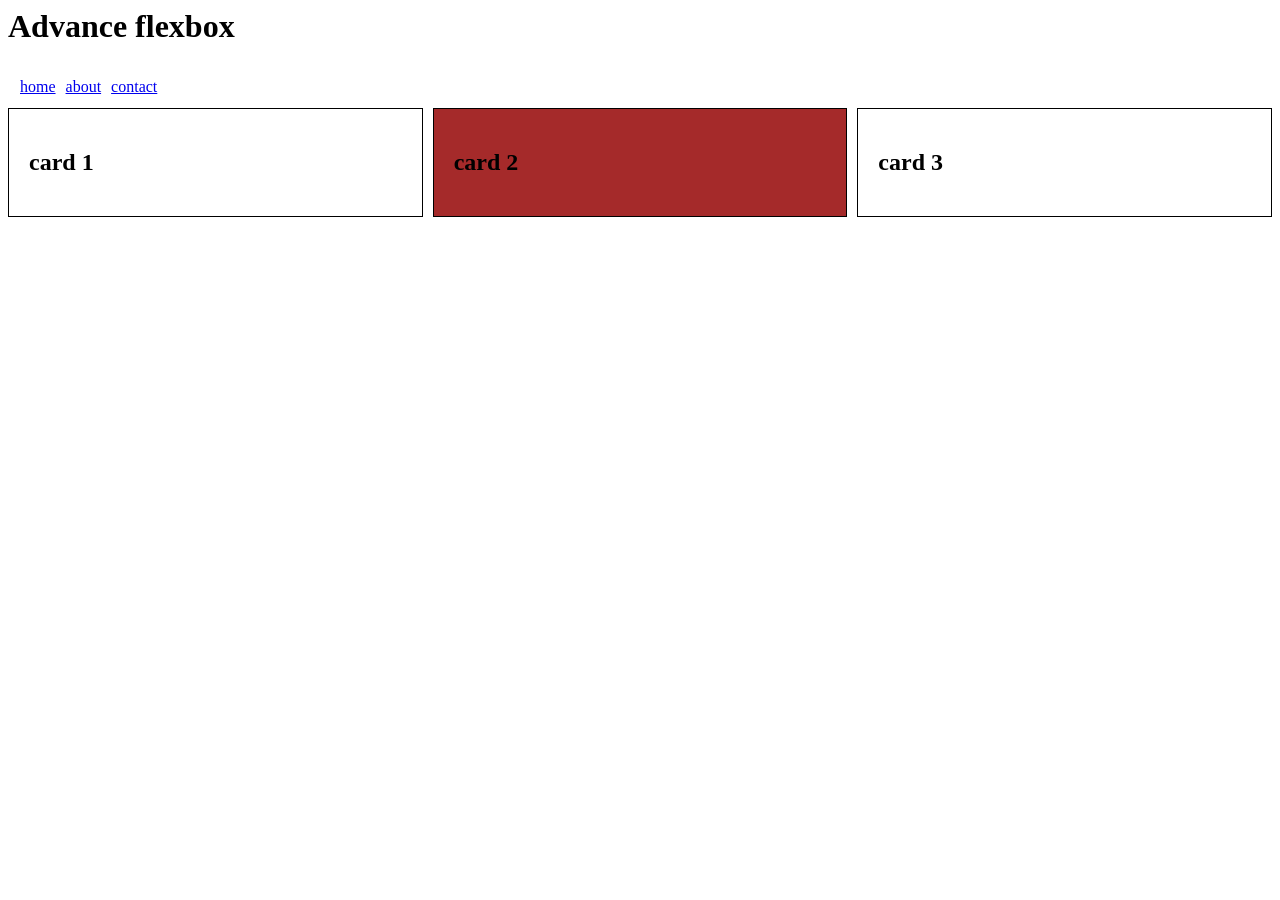
<file: p10.html>
<!DOCTYPE>
<html>
    <head> 
        <title>advance flexbox</title>
        <link rel="stylesheet" href="p10.css">
    </head>
    <body>
        <header>
            <h1>Advance flexbox</h1>
            <nav class="navbar">
                <a href="#">home</a>
                <a href="#">about</a>
                <a href="#">contact</a>
            </nav>
             </header>
            <main class="container">
                <div class="card">
                    <h2> card 1</h2>
                    
                </div>
                <div class="card featured" >
                    <h2>card 2</h2>
                </div>
                <div class="card">
                    <h2>card 3</h2>
                    
                </div>

            </main>
       
        <main>
            
        </main>
    </body>
</html>
</file>
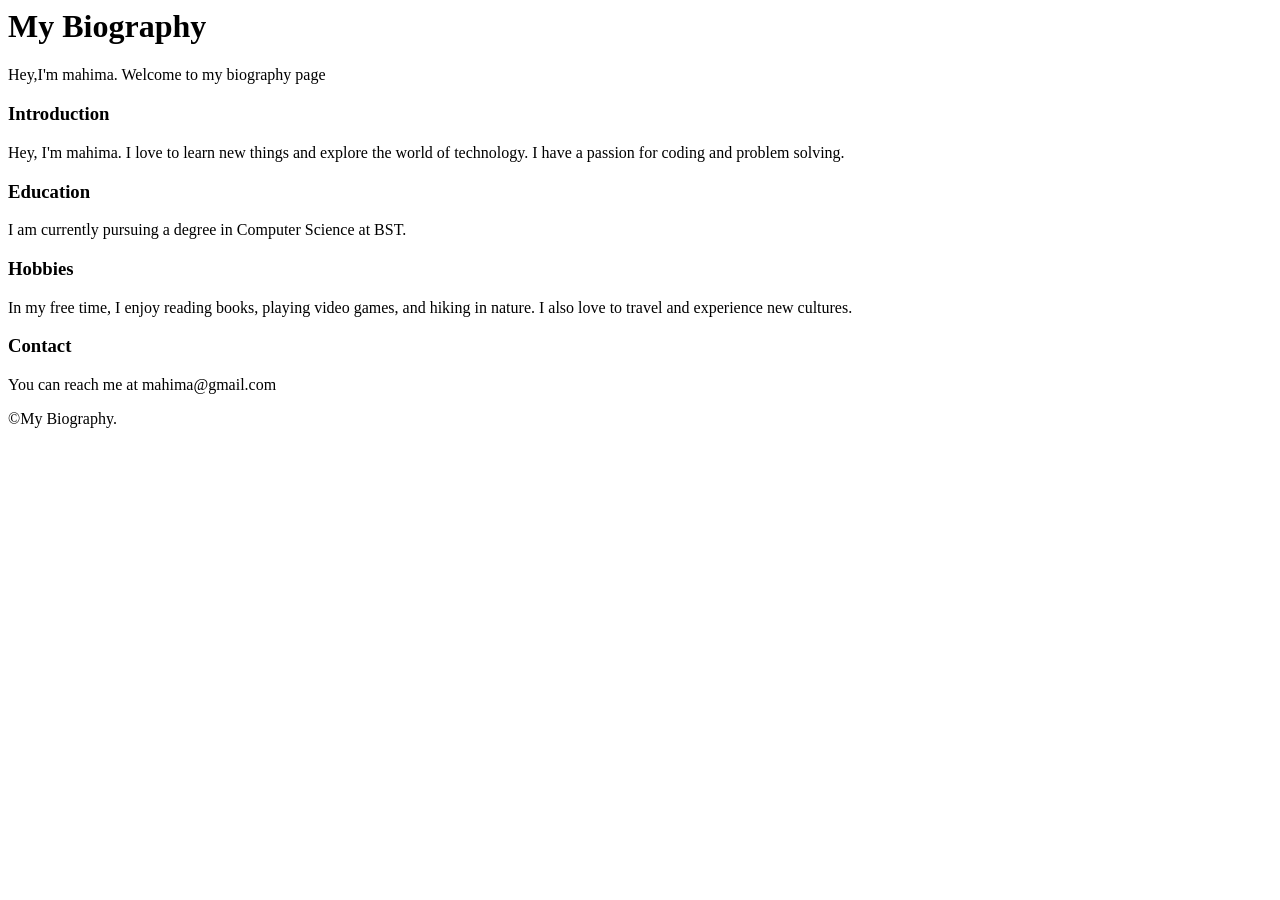
<file: p5.html>
<!DOCTYPE>
<html>
    <head>
        <title>My bio page</title>
    </head>
    <body>
        <header>
           <h1> My Biography</h1>
        </header>
        <main>
            <p> Hey,I'm mahima. Welcome to my biography page</p>
            <div>
                <h3>Introduction</h3>
                <p>Hey, I'm mahima. I love to learn new things and explore the world of technology. I have a passion for coding and problem solving.
                </p>
            </div>
            <div>
                <h3>Education</h3>
                <p>I am currently pursuing a degree in Computer Science at BST.</p>
            </div>
            <div>
                <h3>Hobbies</h3>
                <p>In my free time, I enjoy reading books, playing video games, and hiking in nature. I also love to travel and experience new cultures.</p>
            </div>
            <div>
                <h3>Contact</h3>
                <p>You can reach me at mahima@gmail.com</p>
            </div>
        </main>
        <footer>
            <p>&copy;My Biography. </p>
        </footer>
    </body>
</html>
</file>
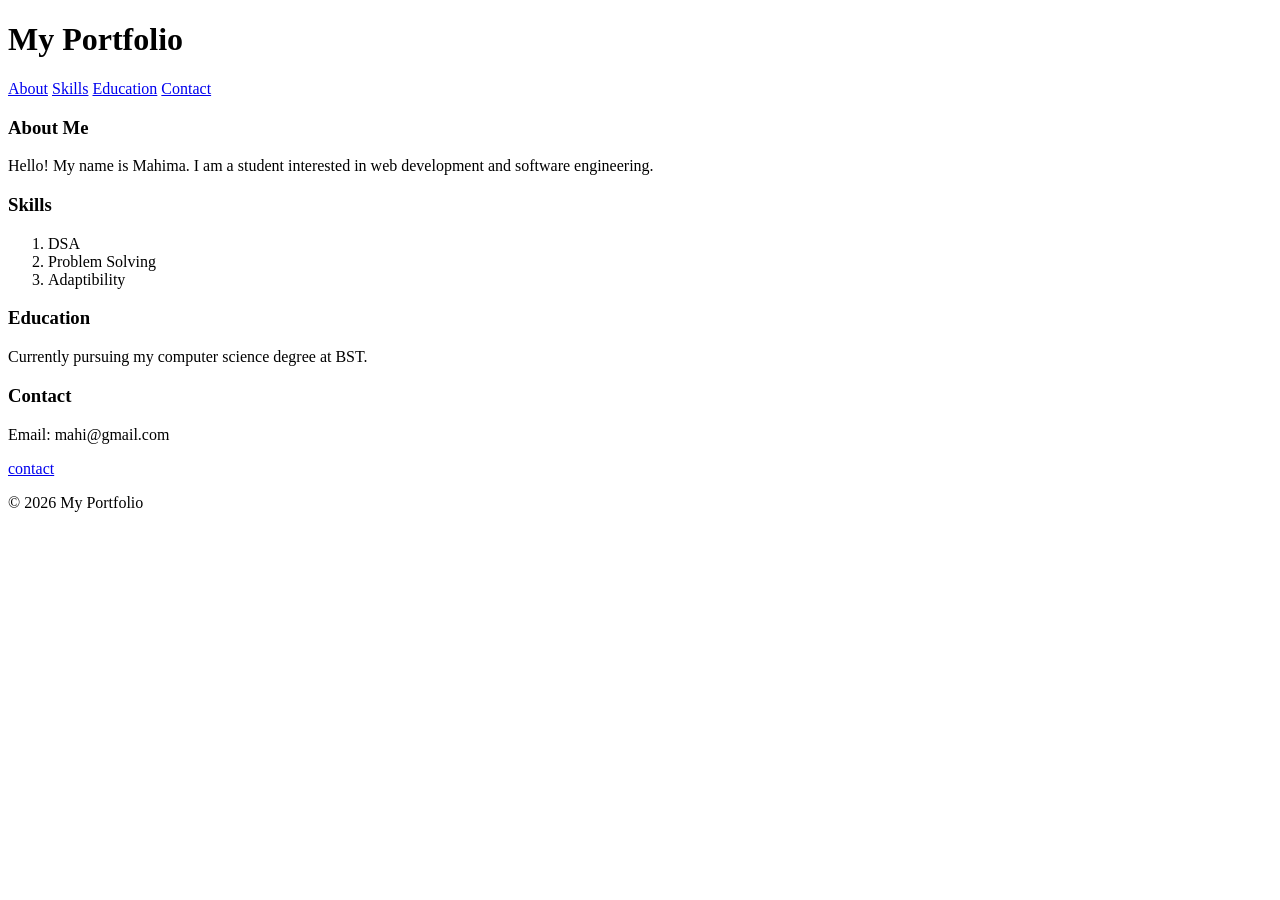
<file: p6.html>
<!DOCTYPE html>
<html>
<head>
    <title>My Portfolio</title>
</head>

<body>

<header>
    <h1>My Portfolio</h1>

    <nav>
        <a href="#about">About</a> 
        <a href="#skills">Skills</a> 
        <a href="#education">Education</a> 
        <a href="#contact">Contact</a>
    </nav>
</header>

<main>

    <div id="about">
        <h3>About Me</h3>
        <p>Hello! My name is Mahima. I am a student interested in
        web development and software engineering.</p>
    </div>

    <div id="skills">
        <h3>Skills</h3>
        <ol>
            <li>DSA</li>
            <li>Problem Solving</li>
            <li>Adaptibility</li>
        </ol>
    </div>

    <div id="education">
        <h3>Education</h3>
        <p>Currently pursuing my computer science degree at BST.</p>
    </div>

    <div id="contact">
        <h3>Contact</h3>
        <p>Email: mahi@gmail.com</p>
        <p><a href="tel:7499896940">contact </a> </p>
    </div>

</main>

<footer>
    <p>&copy 2026 My Portfolio</p>
</footer>

</body>
</html>
</file>
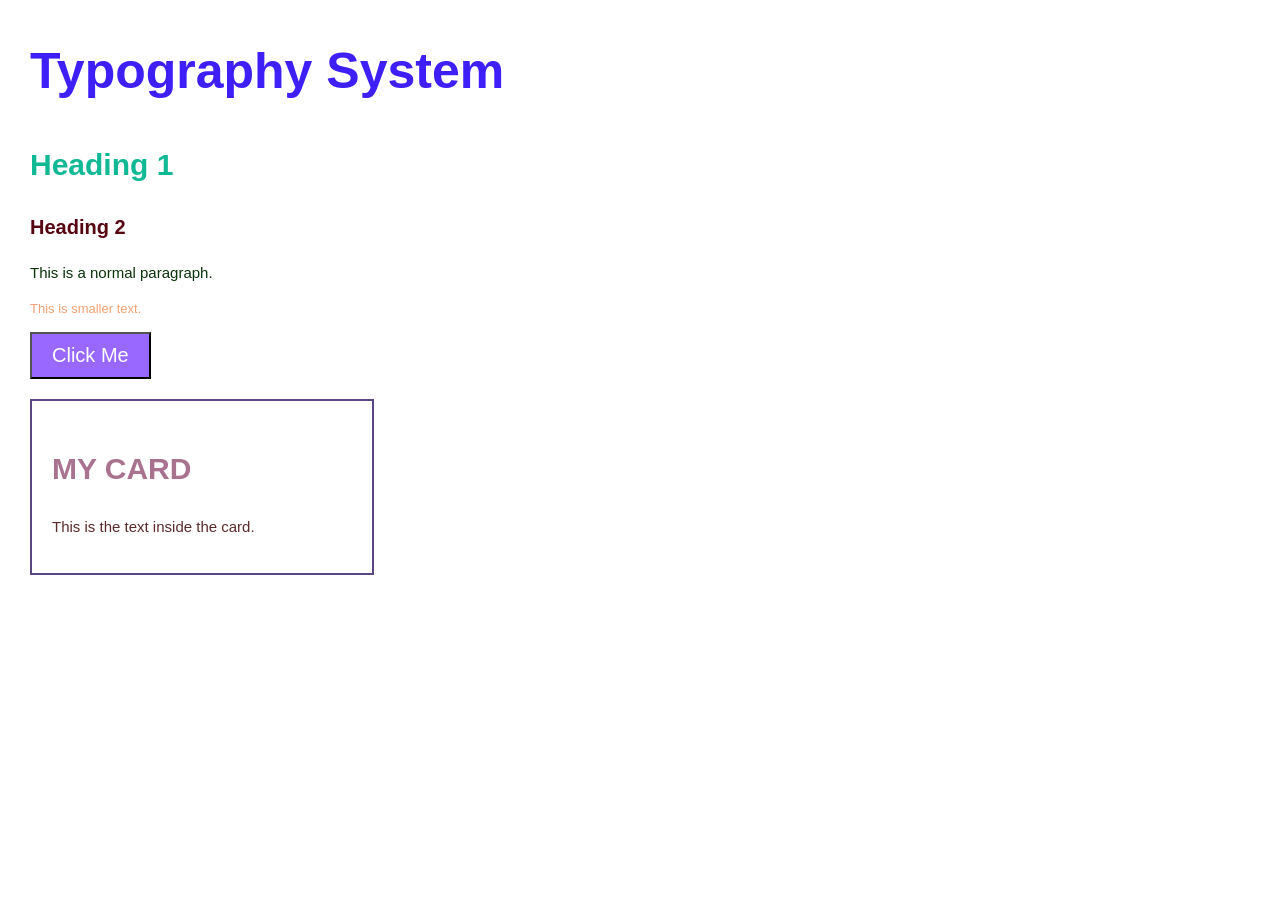
<file: p7.html>
<!DOCTYPE html>
<html>
<head>
    <title>Typography System</title>
    <link rel="stylesheet" href="p7.css">
</head>

<body>

    <h1>Typography System</h1>

    <h2> Heading 1</h2>

    <h3>Heading 2</h3>

    <p>This is a normal paragraph.</p>

    <p class="class1">This is smaller text.</p>

    <button>Click Me</button>

    <div class="card">
        <h2>MY CARD </h2>
        <p>This is the text inside the card.</p>
    </div>

</body>
</html>
</file>
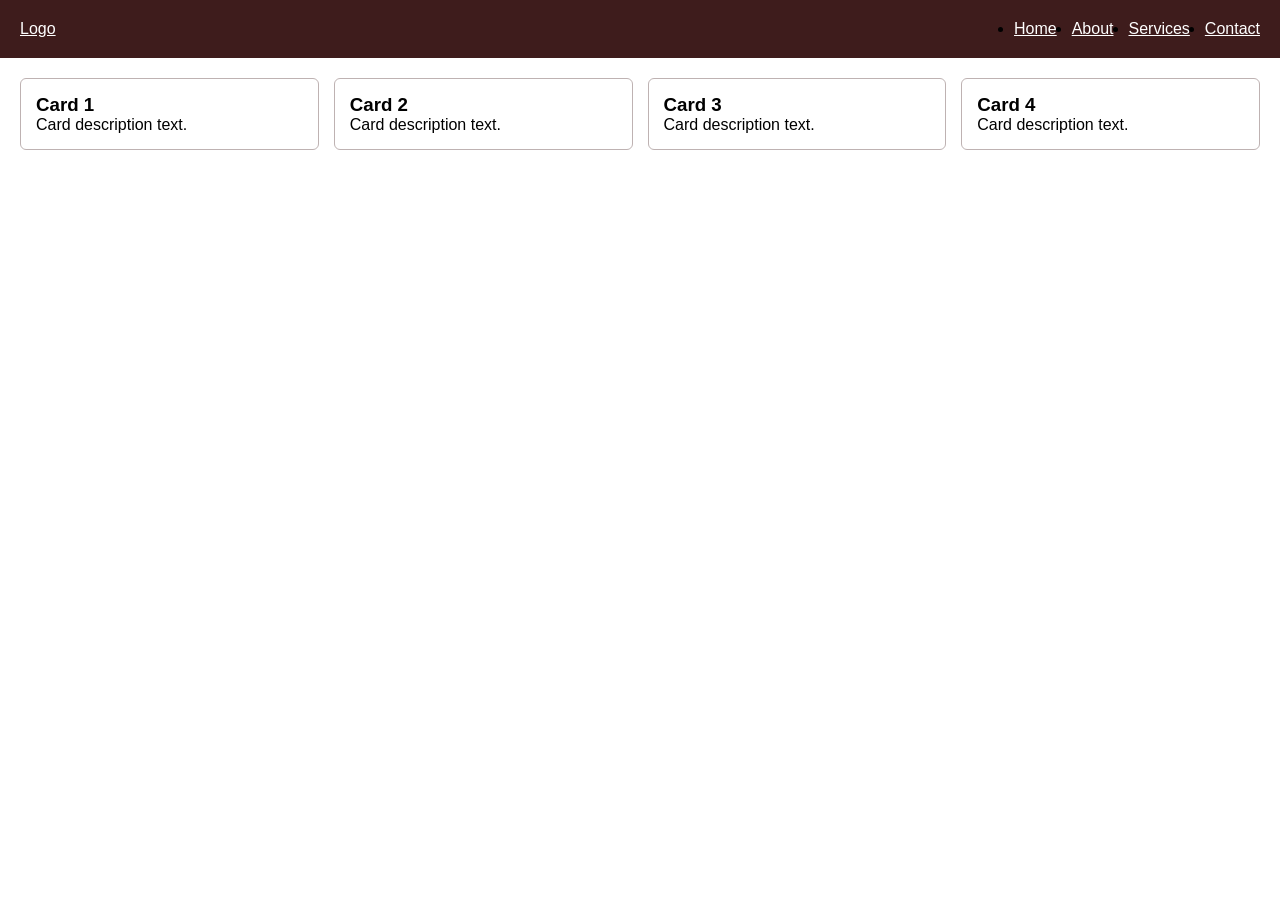
<file: p9.html>
<!DOCTYPE html>
<html lang="en">
<head>
  <title>Navbar & Card Grid</title>
  <link rel="stylesheet" href="p9.css">
</head>
<body>

  <nav class="navbar">
    <a href="#" class="logo">Logo</a>
    <ul class="nav-links">
      <li><a href="#">Home</a></li>
      <li><a href="#">About</a></li>
      <li><a href="#">Services</a></li>
      <li><a href="#">Contact</a></li>
    </ul>
  </nav>

  <main class="card-grid">
    <div class="card">
      <h3>Card 1</h3>
      <p>Card description text.</p>
    </div>
    <div class="card">
      <h3>Card 2</h3>
      <p>Card description text.</p>
    </div>
    <div class="card">
      <h3>Card 3</h3>
      <p>Card description text.</p>
    </div>
    <div class="card">
      <h3>Card 4</h3>
      <p>Card description text.</p>
    </div>
  </main>

</body>
</html>
</file>
<file: p10.css>
.navbar{
    display: flex;
    align-items: center;
    gap: 10px;
    padding:12px;
    margin: ;
}
.container{
    display: flex;
    flex-wrap: wrap;
    gap:10px;

}
.card{
    flex:1 1 200px;
    padding:20px;
    border:1px solid black;
}
.featured{
    background-color: brown;
}
</file>
<file: p7.css>
body {
    margin: 30px;
    line-height: 1.5;
}

h1 {
    font-family: Arial;
    font-size: 50px;
    color: rgb(63, 31, 247);
}

h2 {
    font-family: Arial;
    font-size: 30px;
    color: rgb(17, 184, 148);
}

h3 {
    font-family: Arial;
    font-size: 20px;
    color: rgb(87, 5, 17);
}

p {
    font-family:Arial;
    font-size: 15px;
    color: rgb(9, 50, 9);
}

.class1 {
    font-family:Arial;
    font-size: 13px;
    color: rgb(244, 161, 116);
}

button {
    font-family: Arial;
    font-size: 20px;
    color: white;
    background-color: rgb(153, 105, 255);
    padding: 10px 20px;
}

.card {
    width: 300px;
    margin-top: 20px;
    padding: 20px;
    border: 2px solid rgb(91, 71, 134);
}

.card h2 {
    color: rgb(169, 115, 144);
}

.card p {
    color: rgb(91, 43, 43);
}
</file>
<file: p9.css>
* {
  box-sizing: border-box;
  margin: 0;
  padding: 0;
}

body {
  font-family: arial;
}


.navbar {
  display: flex;
  justify-content: space-between;
  align-items: center;
  flex-wrap: wrap;
  background: #3e1c1c;
  padding: 20px;
}

.logo,
.nav-links a {
  color: white;
 
}

.nav-links {
  display: flex;
    gap: 15px ;
}


.card-grid {
  display: flex;
  flex-wrap: wrap;
  gap: 15px ;
  padding: 20px;
}

.card {
  flex: 1 1 250px;
  border: 1px solid #beb2b2;
  padding: 15px;
  border-radius: 6px;
}
</file>
